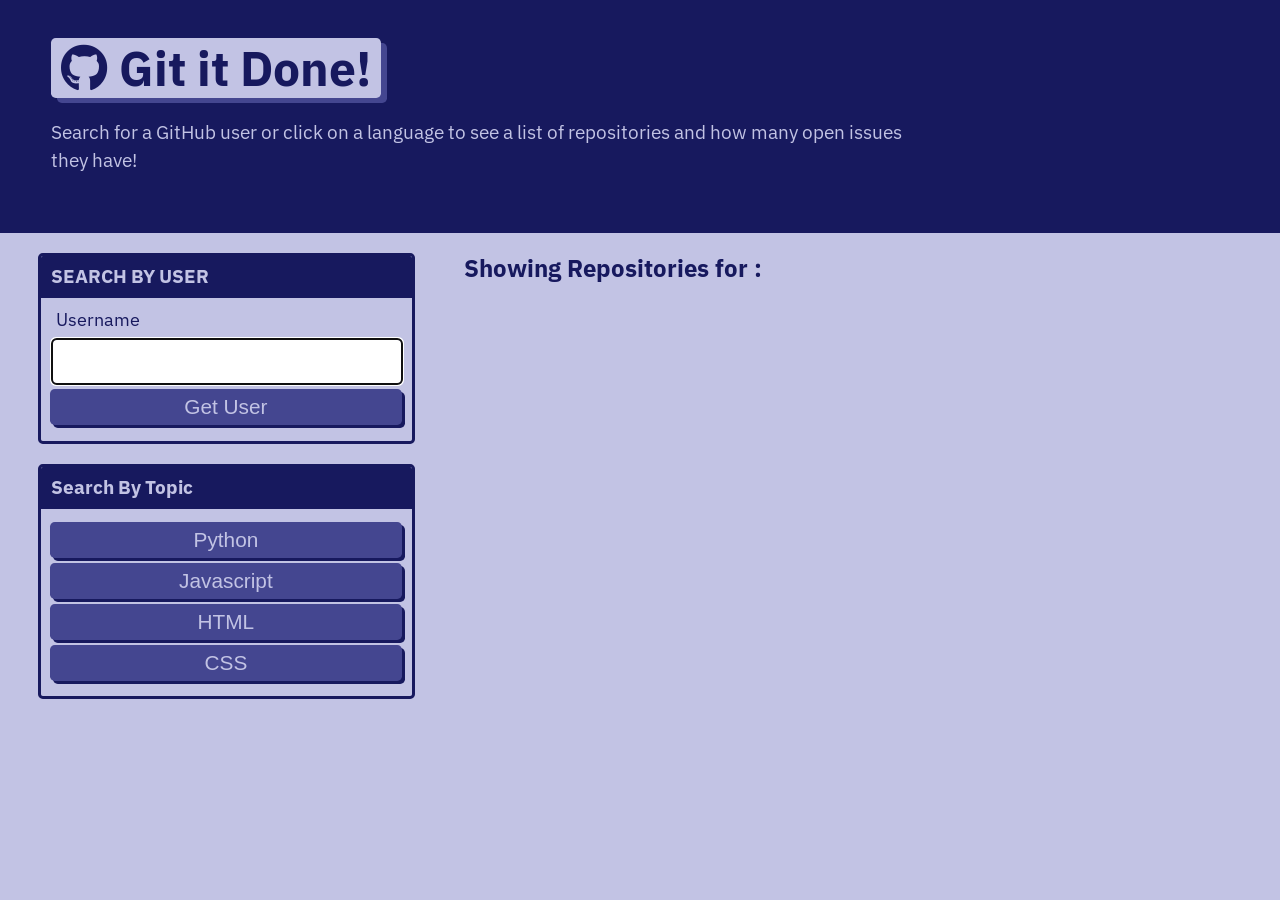
<file: index.html>
<!DOCTYPE html>
<html lang="en">
  <head>
    <meta charset="UTF-8" />
    <meta name="viewport" content="width=device-width, initial-scale=1.0" />
    <meta http-equiv="X-UA-Compatible" content="ie=edge" />
    <link href="https://fonts.googleapis.com/css?family=IBM+Plex+Sans:400,400i,700&display=swap" rel="stylesheet" />
    <link rel="stylesheet" href="https://cdnjs.cloudflare.com/ajax/libs/font-awesome/5.11.2/css/all.min.css" />
    <link rel="stylesheet" href="./assets/css/style.css" />
    <title>Git it Done</title>
  </head>

  <body class="flex-column min-100-vh">
    <header class="hero">
      <h1 class="app-title"><i class="fab fa-github"></i> Git it Done!</h1>
      <p>
        Search for a GitHub user or click on a language to see a list of repositories and how many open issues they
        have!
      </p>
    </header>

    <main class="flex-row justify-space-between">
      <div class="col-12 col-md-4">
        <div class="card">
          <h3 class="card-header text-uppercase">Search by user</h3>
          <form id="user-form" class="card-body">
            <label class="form-label" for="username">Username</label>
            <input name="username" id="username" text="text" autofocus="true" class="form-input" />
            <button type="submit" class="btn">Get User</button>
          </form>
        </div>

        <div class="card">
          <h3 class="card-header">Search By Topic</h3>
          <div class="card-body" id="language-buttons">
            <button class="btn" data-language="Python">Python</button>
            <button class="btn" data-language="Javascript">Javascript</button>
            <button class="btn" data-language="HTML">HTML</button>
            <button class="btn" data-language="CSS">CSS</button>
          </div>
        </div>
      </div>

      <div class="col-12 col-md-8">
        <h2 class="subtitle">Showing Repositories for <span id="repo-search-term"></span>:</h2>
        <div id="repos-container" class="list-group"></div>
      </div>
    </main>
    <script src="./assets/js/homepage.js"></script>
  </body>
</html>
</file>
<file: assets/css/style.css>
:root {
  --primary: #c2c3e4;
  --secondary: #9ea1cf;
  --tertiary: #7276b8;
  --light-dark: #444690;
  --dark: #17195e;
  --border-radius: 0.3rem;
}

* {
  box-sizing: border-box;
}

body {
  background-color: var(--primary);
  margin: 0;
  padding: 0;
  font-family: "IBM Plex Sans", sans-serif;
  color: var(--dark);
  line-height: 1.5;
  font-size: 16px;
}

h1,
h2,
h3,
h4,
h5,
h6 {
  font-weight: 700;
  margin: 0;
  color: var(--dark);
  line-height: 1.25;
}

main {
  margin: 20px auto;
  width: 94%;
}

p {
  font-size: 1.2rem;
}

.btn {
  font-size: 1.3rem;
  text-decoration: none;
  padding: 6px 5px;
  width: 100%;
  display: block;
  margin: 5px 0;
  border-radius: var(--border-radius);
  color: var(--primary);
  border: none;
  outline: none;
  background-color: var(--light-dark);
  box-shadow: 3px 3px var(--dark);
  transform: translate(-1px, -1px);
}

.btn:hover {
  color: var(--primary);
  background-color: var(--tertiary);
  transform: translate(0, 0);
  box-shadow: 2px 2px var(--dark);
}

.btn-inline {
  display: inline;
}

.btn-back {
  border-radius: var(--border-radius);
  color: var(--primary);
  border: none;
  outline: none;
  background-color: var(--light-dark);
  box-shadow: 3px 3px var(--secondary);
  transform: translate(-1px, -1px);
  display: inline-block;
  width: auto;
  margin-top: 20px;
  padding: 15px;
  text-decoration: none;
  font-size: 1.2rem;
}

.btn-back:hover {
  color: var(--primary);
  background-color: var(--tertiary);
  transform: translate(0, 0);
  box-shadow: 2px 2px var(--dark);
}

.hero {
  padding: 3% 4%;
  background-color: var(--dark);
  color: var(--primary);
}

.hero p {
  max-width: 75%;
}

.app-title {
  font-size: 3rem;
  background-color: var(--primary);
  color: var(--dark);
  padding: 0 10px;
  display: inline-block;
  border-radius: var(--border-radius);
  box-shadow: 6px 5px var(--light-dark);
}

.list-group {
  padding: 0;
  list-style: none;
}

.list-item {
  margin-bottom: 10px;
  padding: 1.5%;
  border-radius: var(--border-radius);
  background-color: var(--light-dark);
  color: var(--primary);
  text-decoration: none;
}

.list-item:hover {
  background-color: var(--dark);
}

.status-icon {
  padding: 2px 5px;
  margin: 0 5px;
  background-color: rgba(255, 255, 255, 1);
  border-radius: var(--border-radius);
}

.icon-danger {
  color: rgb(255, 70, 70);
}

.icon-success {
  color: rgb(29, 153, 255);
}

/* CARDS */
.card {
  margin: 0 0 20px 0;
  border: 3px solid var(--dark);
  border-radius: var(--border-radius);
}

.card-header {
  color: var(--primary);
  background-color: var(--dark);
  padding: 2.5%;
  border-radius: calc(0.18rem - 1px) calc(0.18rem - 1px) 0 0;
}

.card-body {
  padding: 2.5%;
}

/* FORM */
.form-label,
.form-input,
.form-textarea {
  display: block;
}

.form-label {
  font-size: 1.1rem;
  margin: 0 0 0 5px;
}

.form-input {
  width: 100%;
  padding: 3%;
  margin: 5px 0;
  font-size: 1.2rem;
  border: 2px solid var(--light-dark);
  border-radius: var(--border-radius);
}

/* HEIGHT / WIDTH UTILS */
.min-100-vh {
  min-height: 100vh;
}

.min-100-vw {
  min-width: 100vw;
}

/* FONT UTILS */
.text-uppercase {
  text-transform: uppercase;
}

/* FLEX CONTENT */
.flex-row {
  display: flex;
  flex-wrap: wrap;
}

.flex-column {
  display: flex;
  flex-direction: column;
  flex-wrap: wrap;
}

.justify-space-between {
  justify-content: space-between;
}

.justify-space-around {
  justify-content: space-around;
}

.justify-flex-start {
  justify-content: flex-start;
}

.justify-flex-end {
  justify-content: flex-end;
}

.justify-center {
  justify-content: center;
}

.align-stretch {
  align-items: stretch;
}

.align-end {
  align-items: flex-end;
}

.align-center {
  align-items: center;
}

.col-auto {
  flex-grow: 1;
}

.col-1 {
  flex: 0 0 calc(100% * 1 / 12 - 2%);
}

.col-2 {
  flex: 0 0 calc(100% * 2 / 12 - 2%);
}

.col-3 {
  flex: 0 0 calc(100% * 3 / 12 - 2%);
}

.col-4 {
  flex: 0 0 calc(100% * 4 / 12 - 2%);
}

.col-5 {
  flex: 0 0 calc(100% * 5 / 12 - 2%);
}

.col-6 {
  flex: 0 0 calc(100% * 6 / 12 - 2%);
}

.col-7 {
  flex: 0 0 calc(100% * 7 / 12 - 2%);
}

.col-8 {
  flex: 0 0 calc(100% * 8 / 12 - 2%);
}

.col-9 {
  flex: 0 0 calc(100% * 9 / 12 - 2%);
}

.col-10 {
  flex: 0 0 calc(100% * 10 / 12 - 2%);
}

.col-11 {
  flex: 0 0 calc(100% * 11 / 12 - 2%);
}

.col-12 {
  flex: 0 0 100%;
}

/* col-sm */
@media screen and (min-width: 640px) {
  .col-sm-1 {
    flex: 0 0 calc(100% * 1 / 12 - 2%);
  }

  .col-sm-2 {
    flex: 0 0 calc(100% * 2 / 12 - 2%);
  }

  .col-sm-3 {
    flex: 0 0 calc(100% * 3 / 12 - 2%);
  }

  .col-sm-4 {
    flex: 0 0 calc(100% * 4 / 12 - 2%);
  }

  .col-sm-5 {
    flex: 0 0 calc(100% * 5 / 12 - 2%);
  }

  .col-sm-6 {
    flex: 0 0 calc(100% * 6 / 12 - 2%);
  }

  .col-sm-7 {
    flex: 0 0 calc(100% * 7 / 12 - 2%);
  }

  .col-sm-8 {
    flex: 0 0 calc(100% * 8 / 12 - 2%);
  }

  .col-sm-9 {
    flex: 0 0 calc(100% * 9 / 12 - 2%);
  }

  .col-sm-10 {
    flex: 0 0 calc(100% * 10 / 12 - 2%);
  }

  .col-sm-11 {
    flex: 0 0 calc(100% * 11 / 12 - 2%);
  }

  .col-sm-12 {
    flex: 0 0 100%;
  }
}

/* col-md */
@media screen and (min-width: 768px) {
  .col-md-1 {
    flex: 0 0 calc(100% * 1 / 12 - 2%);
  }

  .col-md-2 {
    flex: 0 0 calc(100% * 2 / 12 - 2%);
  }

  .col-md-3 {
    flex: 0 0 calc(100% * 3 / 12 - 2%);
  }

  .col-md-4 {
    flex: 0 0 calc(100% * 4 / 12 - 2%);
  }

  .col-md-5 {
    flex: 0 0 calc(100% * 5 / 12 - 2%);
  }

  .col-md-6 {
    flex: 0 0 calc(100% * 6 / 12 - 2%);
  }

  .col-md-7 {
    flex: 0 0 calc(100% * 7 / 12 - 2%);
  }

  .col-md-8 {
    flex: 0 0 calc(100% * 8 / 12 - 2%);
  }

  .col-md-9 {
    flex: 0 0 calc(100% * 9 / 12 - 2%);
  }

  .col-md-10 {
    flex: 0 0 calc(100% * 10 / 12 - 2%);
  }

  .col-md-11 {
    flex: 0 0 calc(100% * 11 / 12 - 2%);
  }

  .col-md-12 {
    flex: 0 0 100%;
  }
}

/* col-lg */
@media screen and (min-width: 992px) {
  .col-lg-1 {
    flex: 0 0 calc(100% * 1 / 12 - 2%);
  }

  .col-lg-2 {
    flex: 0 0 calc(100% * 2 / 12 - 2%);
  }

  .col-lg-3 {
    flex: 0 0 calc(100% * 3 / 12 - 2%);
  }

  .col-lg-4 {
    flex: 0 0 calc(100% * 4 / 12 - 2%);
  }

  .col-lg-5 {
    flex: 0 0 calc(100% * 5 / 12 - 2%);
  }

  .col-lg-6 {
    flex: 0 0 calc(100% * 6 / 12 - 2%);
  }

  .col-lg-7 {
    flex: 0 0 calc(100% * 7 / 12 - 2%);
  }

  .col-lg-8 {
    flex: 0 0 calc(100% * 8 / 12 - 2%);
  }

  .col-lg-9 {
    flex: 0 0 calc(100% * 9 / 12 - 2%);
  }

  .col-lg-10 {
    flex: 0 0 calc(100% * 10 / 12 - 2%);
  }

  .col-lg-11 {
    flex: 0 0 calc(100% * 11 / 12 - 2%);
  }

  .col-lg-12 {
    flex: 0 0 100%;
  }
}

/* col-xl */
@media screen and (min-width: 1200px) {
  .col-xl-1 {
    flex: 0 0 calc(100% * 1 / 12 - 2%);
  }

  .col-xl-2 {
    flex: 0 0 calc(100% * 2 / 12 - 2%);
  }

  .col-xl-3 {
    flex: 0 0 calc(100% * 3 / 12 - 2%);
  }

  .col-xl-4 {
    flex: 0 0 calc(100% * 4 / 12 - 2%);
  }

  .col-xl-5 {
    flex: 0 0 calc(100% * 5 / 12 - 2%);
  }

  .col-xl-6 {
    flex: 0 0 calc(100% * 6 / 12 - 2%);
  }

  .col-xl-7 {
    flex: 0 0 calc(100% * 7 / 12 - 2%);
  }

  .col-xl-8 {
    flex: 0 0 calc(100% * 8 / 12 - 2%);
  }

  .col-xl-9 {
    flex: 0 0 calc(100% * 9 / 12 - 2%);
  }

  .col-xl-10 {
    flex: 0 0 calc(100% * 10 / 12 - 2%);
  }

  .col-xl-11 {
    flex: 0 0 calc(100% * 11 / 12 - 2%);
  }

  .col-xl-12 {
    flex: 0 0 100%;
  }
}
</file>
